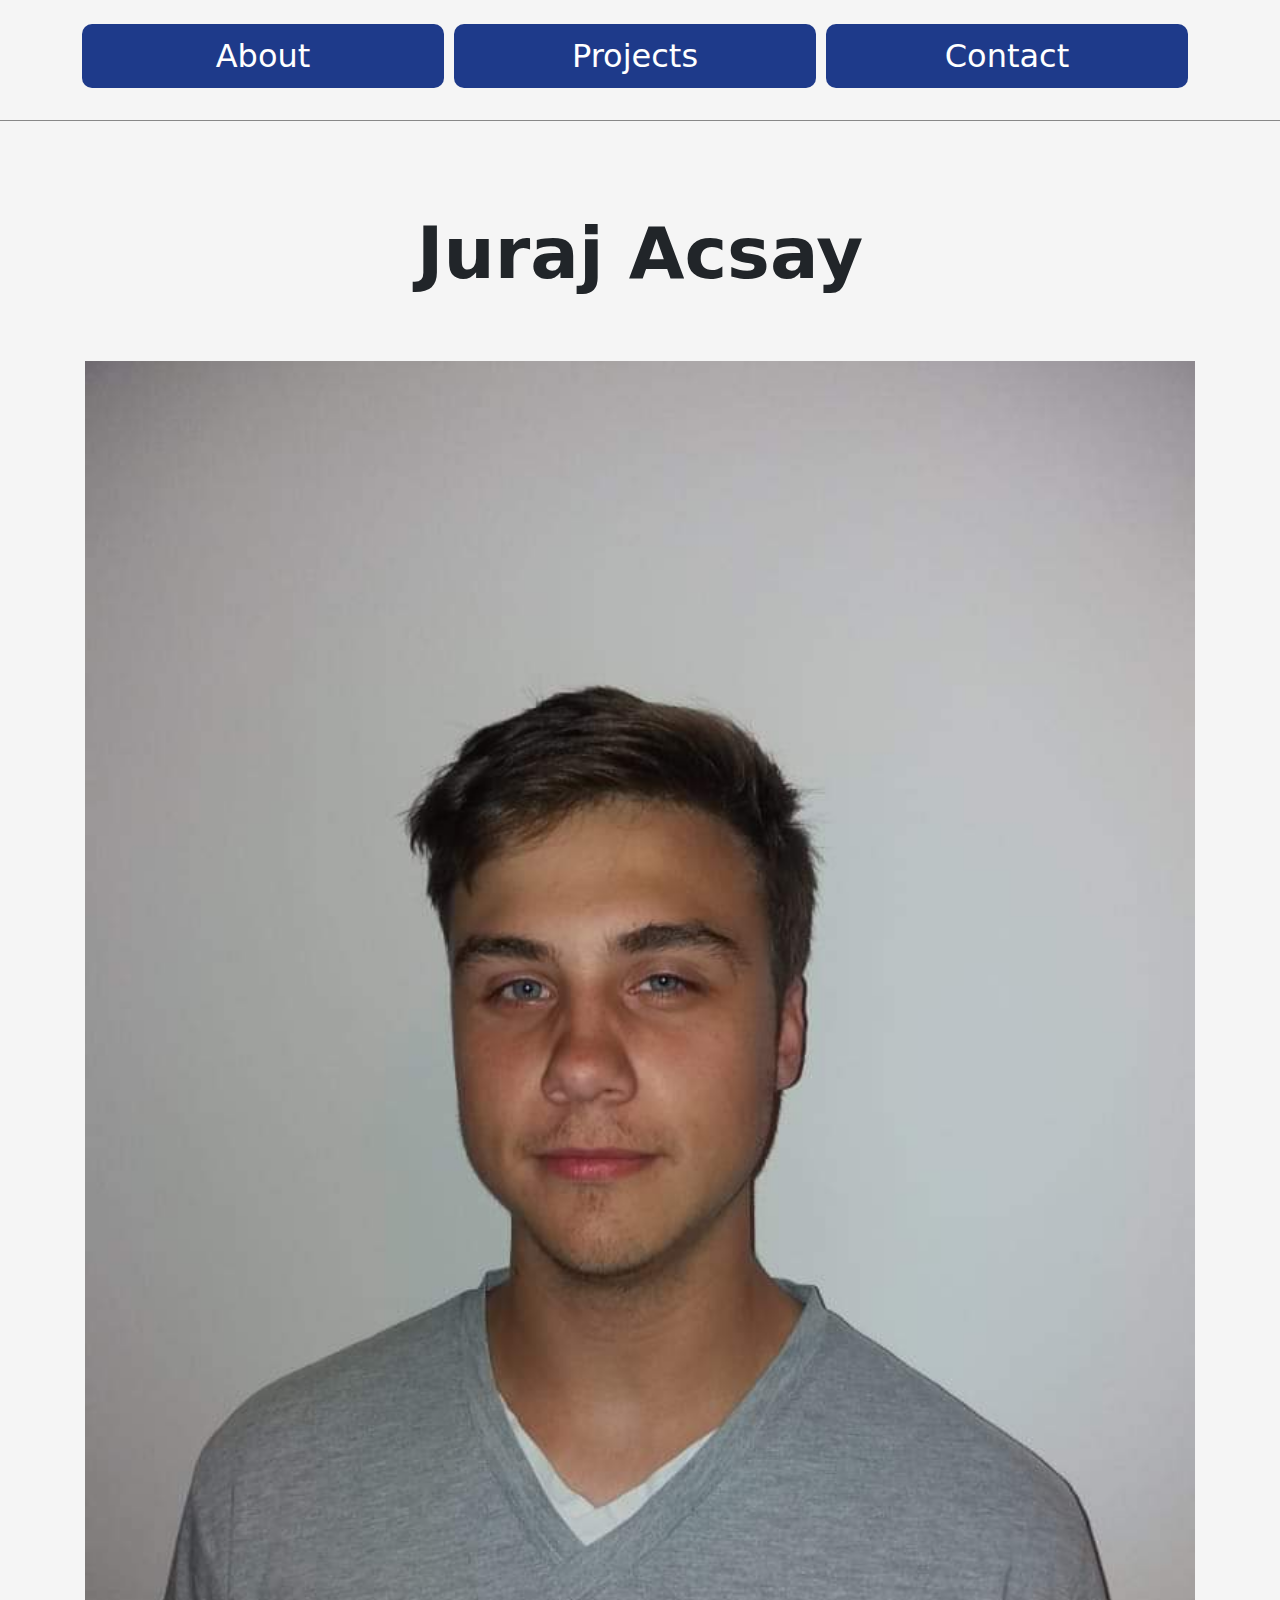
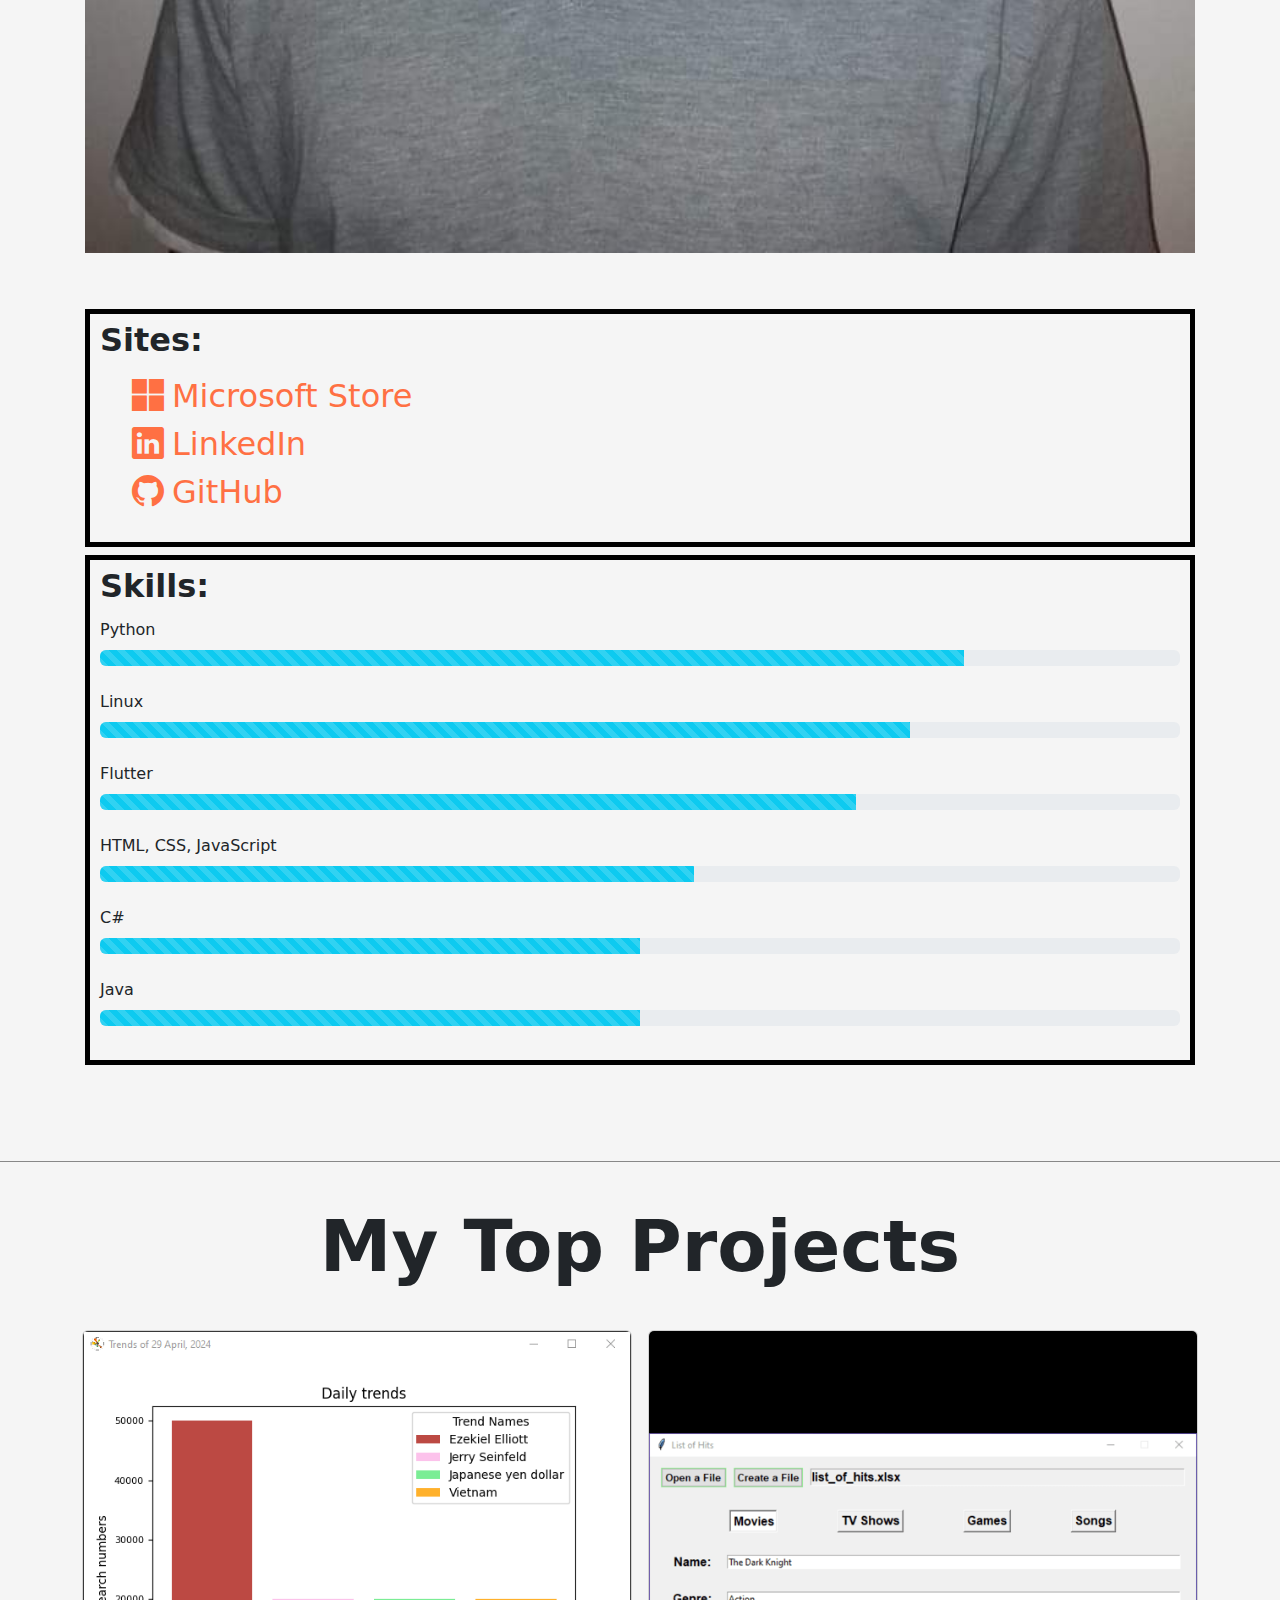
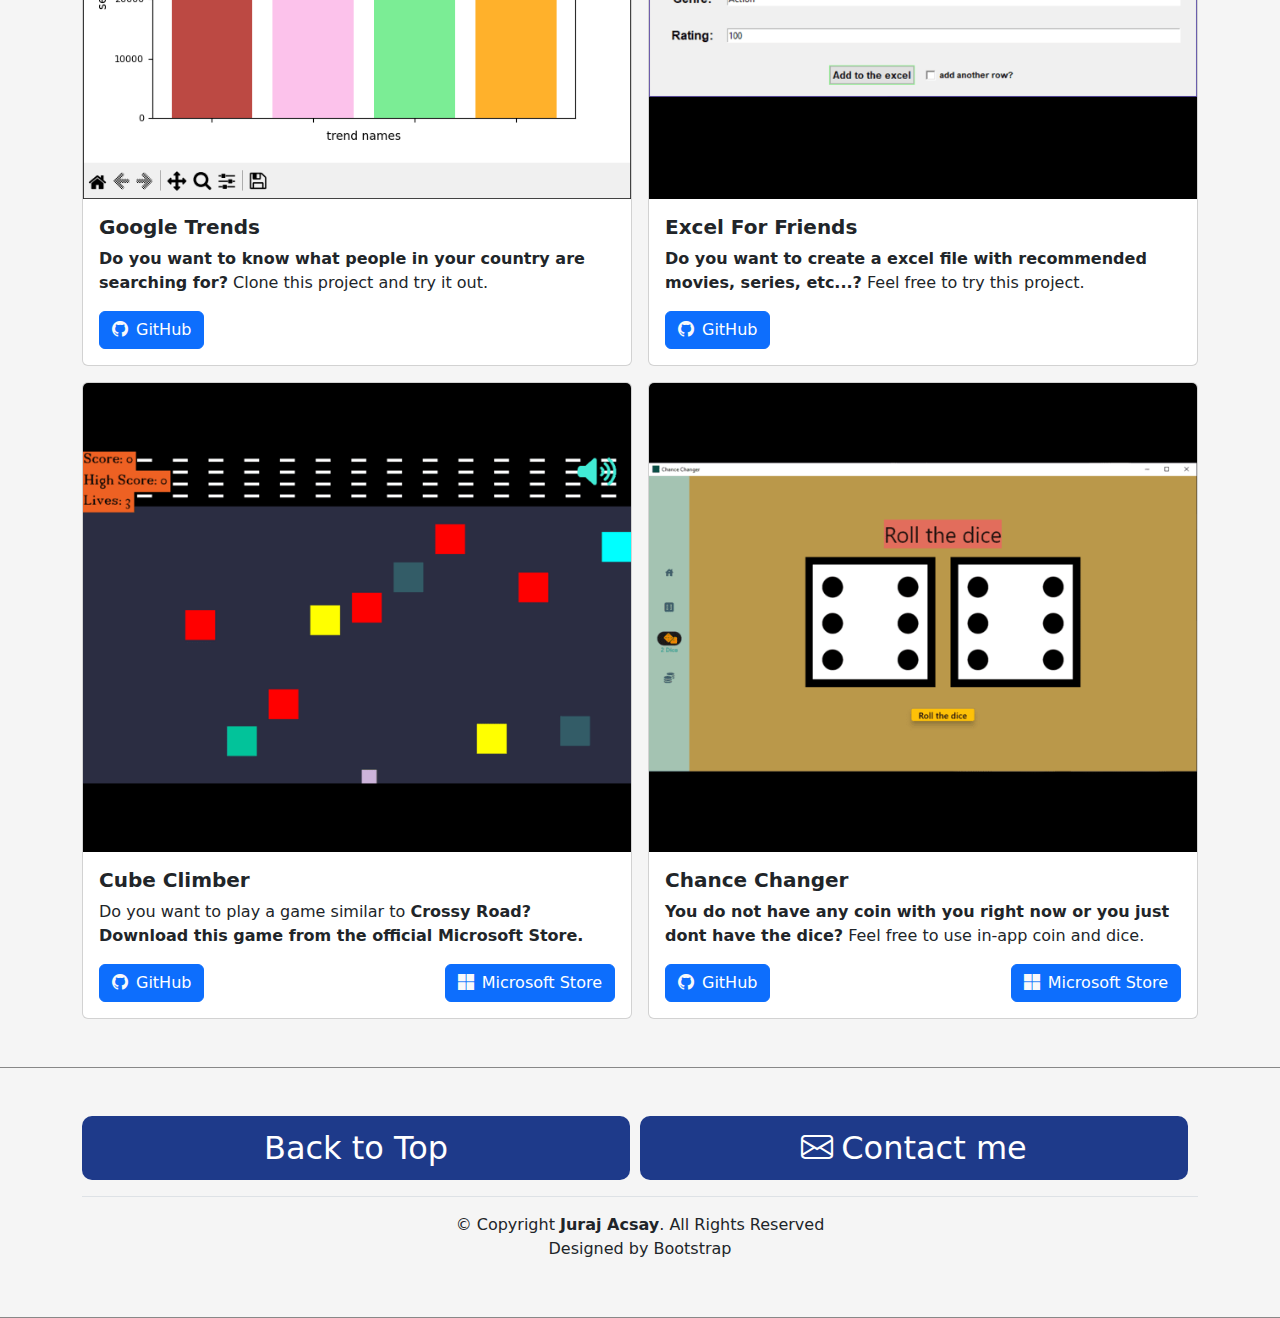
<file: index.html>
<!DOCTYPE html>
<html lang="en">

<head>
    <meta charset="UTF-8">
    <meta name="viewport" content="width=device-width, initial-scale=1.0">
    <title>My Portfolio</title>

    <link href="https://cdn.jsdelivr.net/npm/bootstrap@5.3.3/dist/css/bootstrap.min.css" rel="stylesheet"
        integrity="sha384-QWTKZyjpPEjISv5WaRU9OFeRpok6YctnYmDr5pNlyT2bRjXh0JMhjY6hW+ALEwIH" crossorigin="anonymous">
    <link rel="stylesheet" href="https://cdn.jsdelivr.net/npm/bootstrap-icons@1.11.3/font/bootstrap-icons.min.css">
    <link rel="stylesheet" href="./style.css" />
</head>

<body>
    <!-- Start of the Title Section -->
    <section id="title">
        <div class="container">
            <ul class="nav pb-3 mb-3 pt-3">
                <li class="nav-item col-xl-2 col-12  mt-2"><a href="#about" class="nav-link px-2">About</a></li>
                <li class="nav-item col-xl-2 col-12  mt-2"><a href="#projects" class="nav-link px-2">Projects</a></li>
                <li class="nav-item col-xl-2 col-12  mt-2"><a href="#contact" class="nav-link px-2 ">Contact</a></li>
            </ul>
        </div>
    </section>
    <!-- End of the Title Section -->

    <!-- Start of the About Section -->
    <section id="about">

        <div class="container col-xxl-8 px-4 py-5">
            <div class="row flex-lg-row-reverse align-items-center g-5 py-5">
                <h1 class="display-2 text-center fw-bold text-dark lh-1 mb-3">Juraj Acsay</h1>
                <div class="col-12 col-sm-12 col-md-12 col-xxxl-5 pt-2">
                    <img src="assets/my_photo.png" class=" img-fluid" alt="Photo of Juraj Acsay" width="1500"
                        height="500" loading="lazy">
                </div>
                <div class="col-12 col-xxxl-6">

                    <div>
                        <div class="skills mt-2">
                            <h2 class="display-10 fw-bold text-dark lh-1 mb-3">Sites:</h2>
                            <ul>
                                <li><a href="https://apps.microsoft.com/store/search?publisher=Fearplay">
                                        <i class="bi bi-microsoft me-2"></i>Microsoft Store</a></li>
                                <li><a href="https://www.linkedin.com/in/juraj-acsay-a5393b1ab/">
                                        <i class="bi bi-linkedin me-2"></i>LinkedIn</a></li>
                                <li><a href="https://github.com/Fearplay"><i class="bi bi-github me-2"></i>GitHub</a>
                                </li>
                            </ul>
                        </div>
                    </div>
                    <div class="skills mt-2">
                        <h2 class="display-10 fw-bold text-dark lh-1 mb-3">Skills:</h2>
                        <label class="form-label text-dark">Python</label>
                        <div class="progress mb-4" role="progressbar" aria-label="Default striped example"
                            aria-valuenow="80" aria-valuemin="0" aria-valuemax="100">
                            <div class="progress-bar progress-bar-striped bg-info" style="width: 80%;"></div>
                        </div>
                        <label class="form-label text-dark">Linux</label>
                        <div class="progress mb-4" role="progressbar" aria-label="Default striped example"
                            aria-valuenow="75" aria-valuemin="0" aria-valuemax="100">
                            <div class="progress-bar progress-bar-striped bg-info" style="width: 75%;"></div>
                        </div>
                        <label class="form-label text-dark">Flutter</label>
                        <div class="progress mb-4" role="progressbar" aria-label="Default striped example"
                            aria-valuenow="70" aria-valuemin="0" aria-valuemax="100">
                            <div class="progress-bar progress-bar-striped bg-info" style="width: 70%;"></div>
                        </div>
                        <label class="form-label text-dark">HTML, CSS, JavaScript</label>
                        <div class="progress mb-4" role="progressbar" aria-label="Default striped example"
                            aria-valuenow="55" aria-valuemin="0" aria-valuemax="100">
                            <div class="progress-bar progress-bar-striped bg-info" style="width: 55%;"></div>
                        </div>
                        <label class="form-label text-dark">C#</label>
                        <div class="progress mb-4" role="progressbar" aria-label="Default striped example"
                            aria-valuenow="50" aria-valuemin="0" aria-valuemax="100">
                            <div class="progress-bar progress-bar-striped bg-info" style="width: 50%"></div>
                        </div>
                        <label class="form-label text-dark">Java</label>
                        <div class="progress mb-4" role="progressbar" aria-label="Default striped example"
                            aria-valuenow="50" aria-valuemin="0" aria-valuemax="100">
                            <div class="progress-bar progress-bar-striped bg-info" style="width: 50%"></div>
                        </div>
                    </div>
                </div>
            </div>
        </div>
    </section>
    <!-- End of the About Section -->

    <!-- Start of the Projects Section -->
    <section id="projects">
        <div class="album py-5">
            <h1 class="display-2 text-center fw-bold text-dark lh-1 mb-5">My Top Projects</h1>
            <div class="container">
                <div class="row row-cols-1 row-cols-sm-1 row-cols-md-2 row-cols-lg-2 g-3 ">
                    <div class="col">
                        <div class="card" style="width: 100%">
                            <img src="assets/usa_trends.png" class="card-img-top"
                                alt="Screenshot of the Google Trends project">
                            <div class="card-body">
                                <h5 class="card-title fw-bold">Google Trends</h5>
                                <p class="card-text"><b>Do you want to know what people in your country are searching
                                        for?</b>
                                    Clone this project and try it out.</p>
                                <a href="https://github.com/Fearplay/google-daily-trends" class="btn btn-primary"><i
                                        class="bi bi-github text-light me-2"></i>GitHub</a>
                            </div>
                        </div>
                    </div>
                    <div class="col">
                        <div class="card" style="width: 100%">
                            <img src="assets/movie_excel.png" class="card-img-top"
                                alt="Screenshot of the Excel For Friends project">
                            <div class="card-body">
                                <h5 class="card-title fw-bold">Excel For Friends</h5>
                                <p class="card-text"><b>Do you want to create a excel file with recommended movies,
                                        series,
                                        etc...?</b>
                                    Feel free to try this project.
                                </p>
                                <a href="https://github.com/Fearplay/excel-for-friends" class="btn btn-primary"><i
                                        class="bi bi-github text-light me-2"></i>GitHub</a>
                            </div>
                        </div>
                    </div>
                    <div class="col">
                        <div class="card" style="width: 100%;">
                            <img src="assets/cube_climber_game.png" class="card-img-top"
                                alt="Screenshot of the Cube Climber project">
                            <div class="card-body">
                                <h5 class="card-title fw-bold">Cube Climber</h5>
                                <p class="card-text">Do you want to play a game similar to <b>Crossy Road?</b>
                                    <b>Download this game from the official Microsoft Store.</b></p>
                                <div class="d-flex justify-content-between align-items-center">
                                    <a href="https://github.com/Fearplay/Cube-Climber" class="btn btn-primary"><i
                                            class="bi bi-github text-light me-2"></i>GitHub</a>
                                    <a href="https://apps.microsoft.com/detail/9pf41r70pph5?hl=en-us&gl=US"
                                        class="btn btn-primary"><i class="bi bi-microsoft text-light me-2"></i>Microsoft
                                        Store</a>
                                </div>
                            </div>
                        </div>
                    </div>
                    <div class="col">
                        <div class="card" style="width: 100%">
                            <img src="assets/chance_changer.png" class="card-img-top"
                                alt="Screenshot of the Chance Changer project">
                            <div class="card-body">
                                <h5 class="card-title fw-bold">Chance Changer</h5>
                                <p class="card-text"><b>You do not have any coin with you right now or you just dont
                                        have
                                        the dice?</b>
                                    Feel free to use in-app coin and dice.</p>
                                <div class="d-flex justify-content-between align-items-center">
                                    <a href="https://github.com/Fearplay/Chance-Changer" class="btn btn-primary"><i
                                            class="bi bi-github text-light me-2"></i>GitHub</a>
                                    <a href="https://apps.microsoft.com/detail/9pkc6wwb53zq?hl=en-us&gl=US"
                                        class="btn btn-primary"><i class="bi bi-microsoft text-light me-2"></i>Microsoft
                                        Store</a>
                                </div>
                            </div>
                        </div>
                    </div>
    </section>
    <!-- End of the Projects Section -->


    <!-- Start of the Contact Section -->
    <section id="contact">
        <div class="container">
            <footer class="py-3 my-4">
                <ul class="nav justify-content-center border-bottom pb-3 mb-3">
                    <li class="nav-item col-xl-2 col-12  mt-2"><a href="#title" class="nav-link px-2 text-white">Back to
                            Top</a>
                    </li>
                    <li class="nav-item col-xl-2 col-12  mt-2"><a href="mailto:juraj.acsay@seznam.cz"
                            class="nav-link px-2 text-white"><i class="bi bi-envelope me-2"></i>Contact me</a>
                    </li>
                </ul>
                <p class="text-center text-dark">&copy; Copyright <b>Juraj Acsay</b>. All Rights Reserved<br>
                    Designed by Bootstrap</p>
            </footer>
        </div>
    </section>
    <!-- End of the Contact Section -->
</body>

</html>
</file>
<file: style.css>
/* style.css */
body {
    background-color: #F5F5F5;
}

section {
    border-bottom: 1px solid #888
}

section:last-child {
    border-bottom: 1px solid #888
}

.nav-link {
    background-color: #1E3A8A;
    color: white;
    text-align: center;
    border-radius: 10px;
    transition: background-color 0.5 s;
}

.nav-link:hover {
    background-color: #00120B;
    color: white;
}

.nav-item {
    padding-right: 10px;
    flex: 1 0 auto;
}

a {
    color: #FF7043;
    text-decoration: none;
}

a:hover {
    color: #1E3A8A;
}

.skills {
    border: 5px solid black;
    padding: 10px;
}

li {
    list-style-type: none;
    font-size: 2rem;
}


@media (min-width: 1980px) {

    .col-xxxl-1 {
        width: 8.333333%;
    }

    .col-xxxl-2 {
        width: 16.666667%;
    }

    .col-xxxl-3 {
        width: 25%;
    }

    .col-xxxl-4 {
        width: 33.333333%;
    }

    .col-xxxl-5 {
        width: 41.666667%;
    }

    .col-xxxl-6 {
        width: 50%;
    }

    .col-xxxl-7 {
        width: 58.333333%;
    }

    .col-xxxl-8 {
        width: 66.666667%;
    }

    .col-xxxl-9 {
        width: 75%;
    }

    .col-xxxl-10 {
        width: 83.333333%;
    }

    .col-xxxl-11 {
        width: 91.666667%;
    }

    .col-xxxl-12 {
        width: 100%;
    }
}

.row>[class^="col-xxxl-"],
.row>[class*=" col-xxxl-"] {
    position: relative;
    min-height: 1px;
    padding-right: 15px;
    padding-left: 15px;
}
</file>
